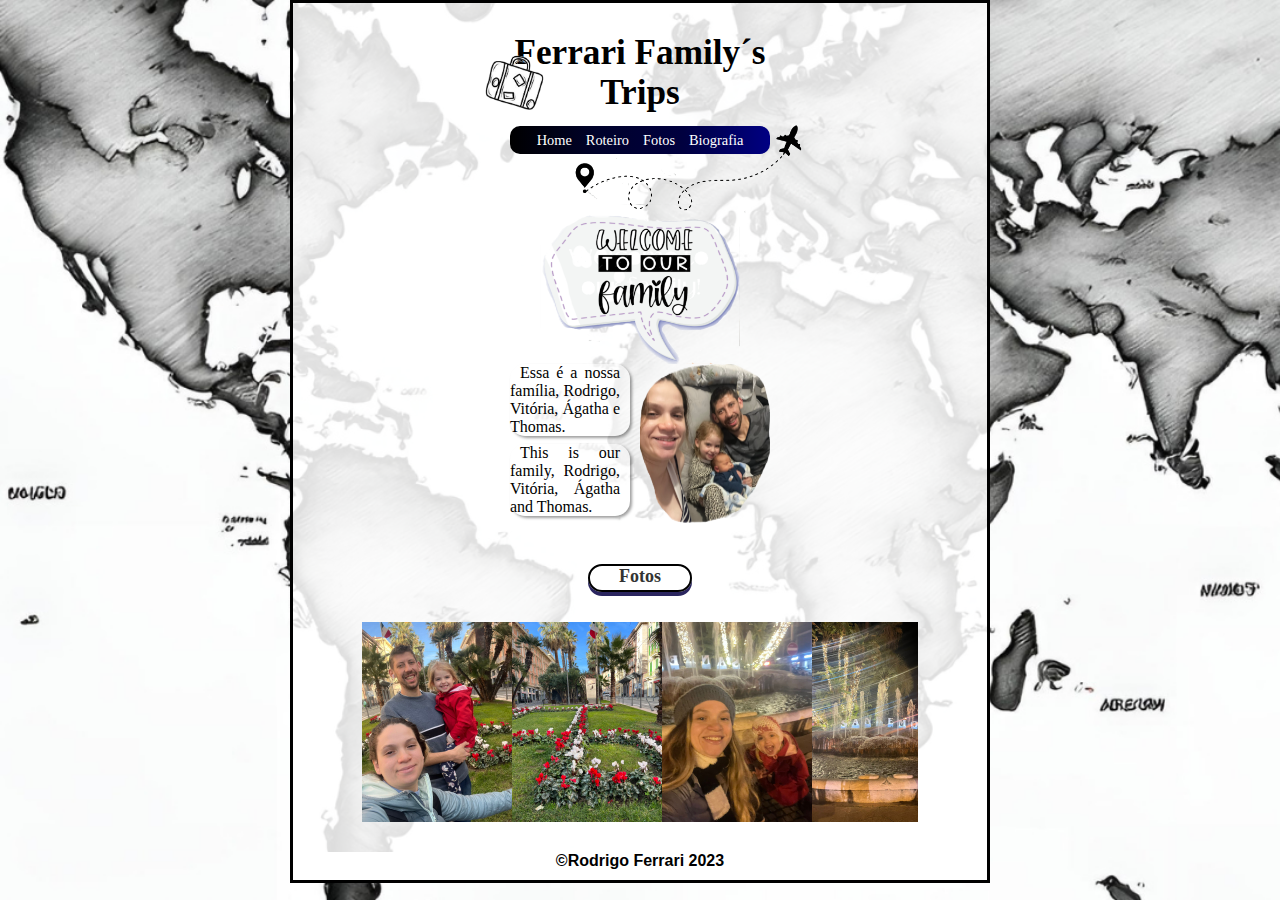
<file: index.html>
<!DOCTYPE html>
<html lang="pt-br">
<head>
    <meta charset="UTF-8">
    <meta name="viewport" content="width=device-width, initial-scale=1.0">
    <link rel="stylesheet" href="style/estilo.css">
    <title>Ferrari Family</title>

</head>
<body>
    
        <section>
            <header>
                <div class="container">
                    <h1>Ferrari Family´s <br> Trips</h1>
                    <img id="mala" src="imagens/mala.png" alt="Mala Viagem">
                </div>
            </header>
            <div class="container">
                <nav>
                    <a href="index.html" rel="next" target="_self">Home</a>
                    <a href="roteiro.html" rel="next" target="_self">Roteiro</a>
                    <a href="fotos.html" rel="next" target="_self">Fotos</a>
                    <a href="biografia.html" rel="next" target="_self">Biografia</a>

                </nav>
                <img id="aviao" src="imagens/aviao.png" alt="Gps">
            </div>
           
        
            <main>
                <img id="balao" src="imagens/balao.png" alt="Balão Welcome">
                
                <div class="container">
                    <div><p>Essa é a nossa família, Rodrigo, Vitória, Ágatha e Thomas.
                        <p>This is our family, Rodrigo, Vitória, Ágatha and Thomas.</p>
                    </p></div>
                    <img id="familia" src="imagens/familia.png" alt="Foto da Família">
                </div>
                <h2>Fotos</h2>
                <div id="galeria">
                    <div id="fotos">
                        <img src="imagens/imagens-travel/sr1.jpg" alt="foto sanremo">
                        <img src="imagens/imagens-travel/sr2.jpg" alt="foto sanremo">
                        <img src="imagens/imagens-travel/sr3.jpg" alt="foto sanremo">
                        <img src="imagens/imagens-travel/sr4.jpg" alt="foto sanremo">
                        <img src="imagens/imagens-travel/sr5.jpg" alt="foto sanremo">
                        <img src="imagens/imagens-travel/sr6.jpg" alt="foto sanremo">
                        
                        
                    </div>
                    
                </div>

               
               
                
            </main>
            <footer>&copy;Rodrigo Ferrari 2023</footer>
        </section>

   


</body>
</html>
</file>
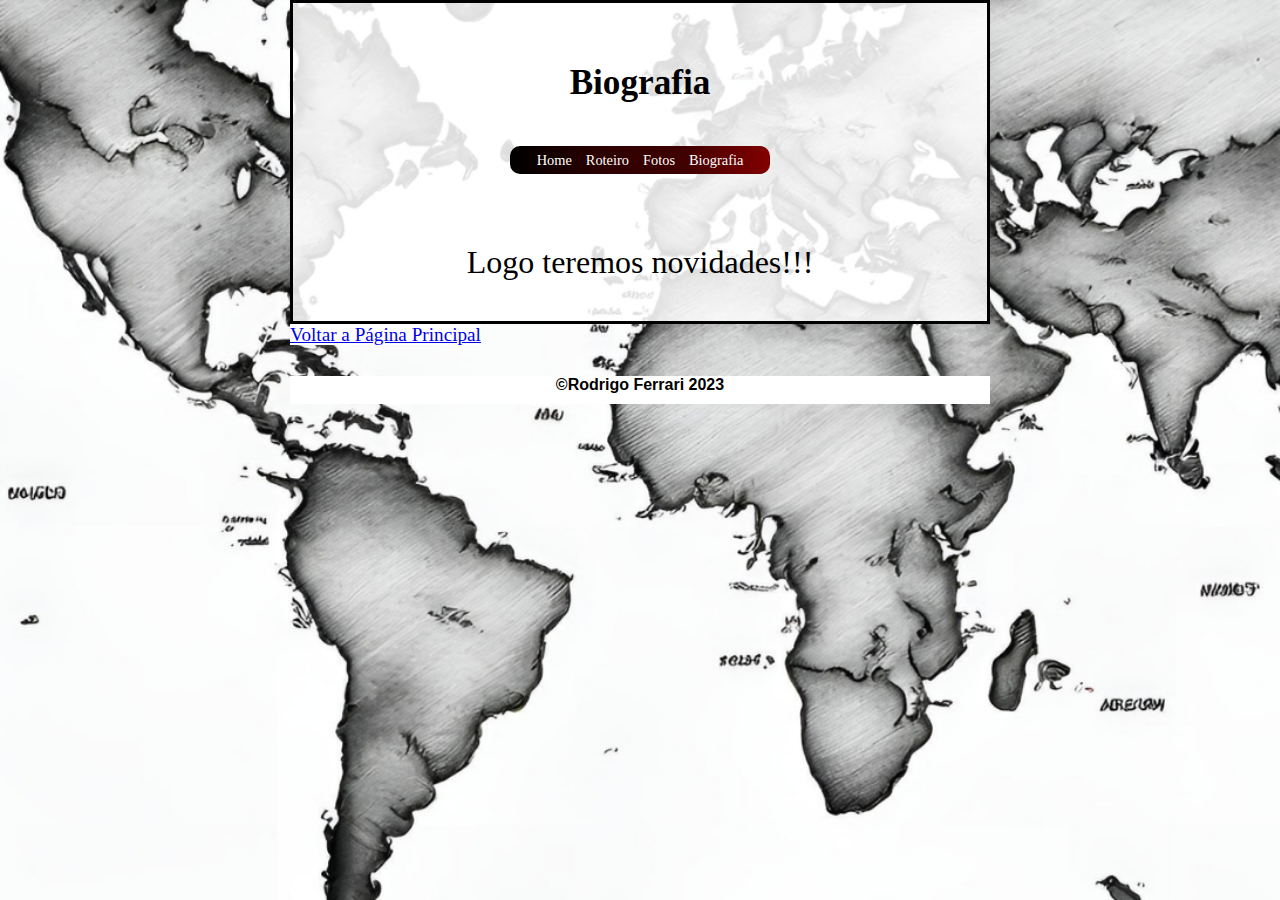
<file: biografia.html>
<!DOCTYPE html>
<html lang="pt-br">
<head>
    <meta charset="UTF-8">
    <meta name="viewport" content="width=device-width, initial-scale=1.0">
    <link rel="stylesheet" href="style/estilo.css">
    <title>Roteiros</title>
</head>
<body>
    <section class="secundaria">
        <header>
            <h1>Biografia</h1>
        </header>
        <div class="container">
            <nav>
                <a href="index.html" rel="next" target="_self">Home</a>
                <a href="roteiro.html" rel="next" target="_self">Roteiro</a>
                <a href="fotos.html" rel="next" target="_self">Fotos</a>
                <a href="biografia.html" rel="next" target="_self">Biografia</a>
            </nav>
            
        </div>
        <main>
            <p>Logo teremos novidades!!!</p>
        </main>
        
    </section>

    <a href="index.html" class="retornar" rel="prev" target="_self">Voltar a Página Principal </a>

    <footer>&copy;Rodrigo Ferrari 2023</footer>
    
</body>
</html>
</file>
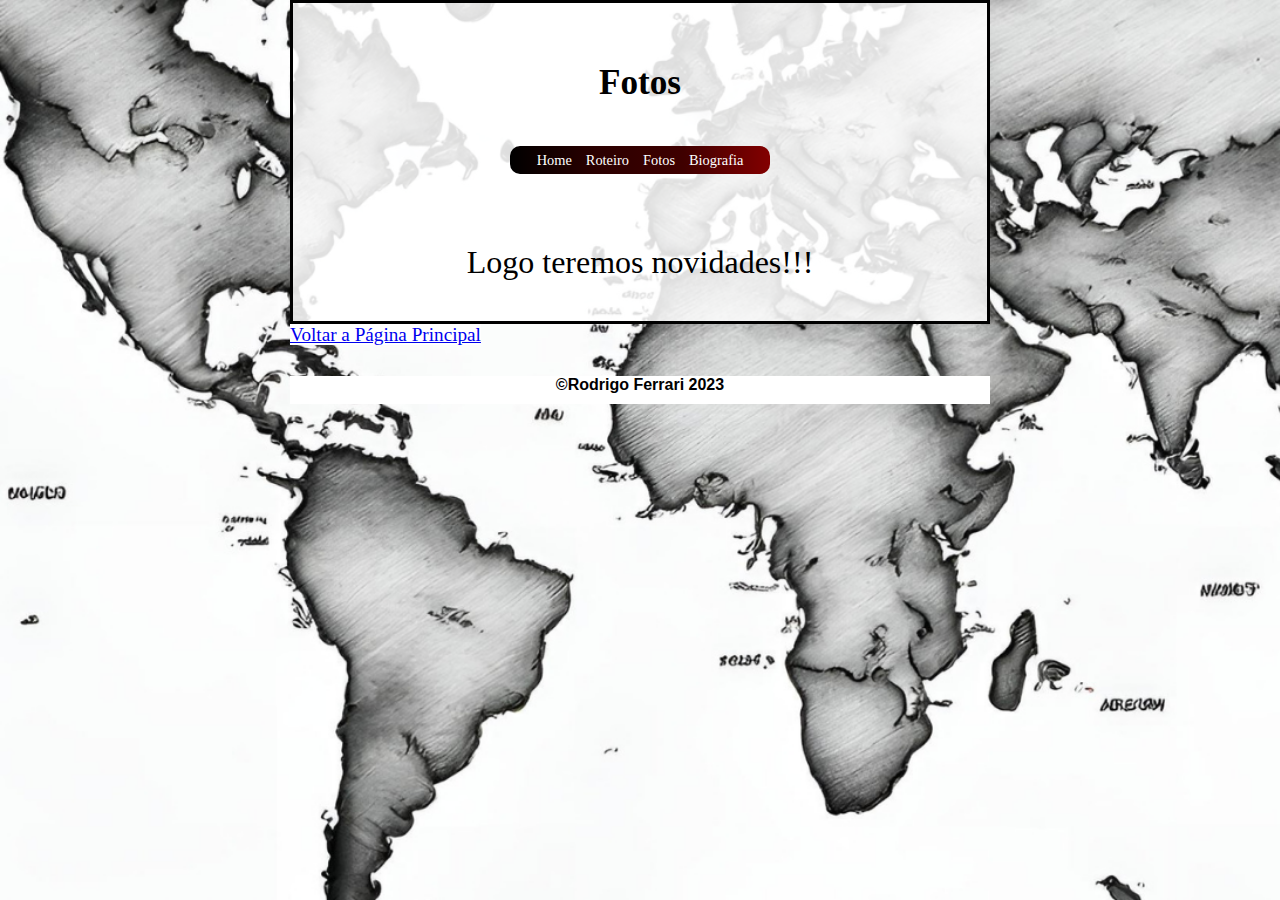
<file: fotos.html>
<!DOCTYPE html>
<html lang="pt-br">
<head>
    <meta charset="UTF-8">
    <meta name="viewport" content="width=device-width, initial-scale=1.0">
    <link rel="stylesheet" href="style/estilo.css">
    <title>Roteiros</title>
</head>
<body>
    <section class="secundaria">
        <header>
            <h1>Fotos</h1>
        </header>
        <div class="container">
            <nav>
                <a href="index.html" rel="next" target="_self">Home</a>
                <a href="roteiro.html" rel="next" target="_self">Roteiro</a>
                <a href="fotos.html" rel="next" target="_self">Fotos</a>
                <a href="biografia.html" rel="next" target="_self">Biografia</a>
            </nav>
            
        </div>
        <main>
            <p>Logo teremos novidades!!!</p>
        </main>
        
    </section>

    <a href="index.html" class="retornar" rel="prev" target="_self">Voltar a Página Principal </a>

    <footer>&copy;Rodrigo Ferrari 2023</footer>
    
</body>
</html>
</file>
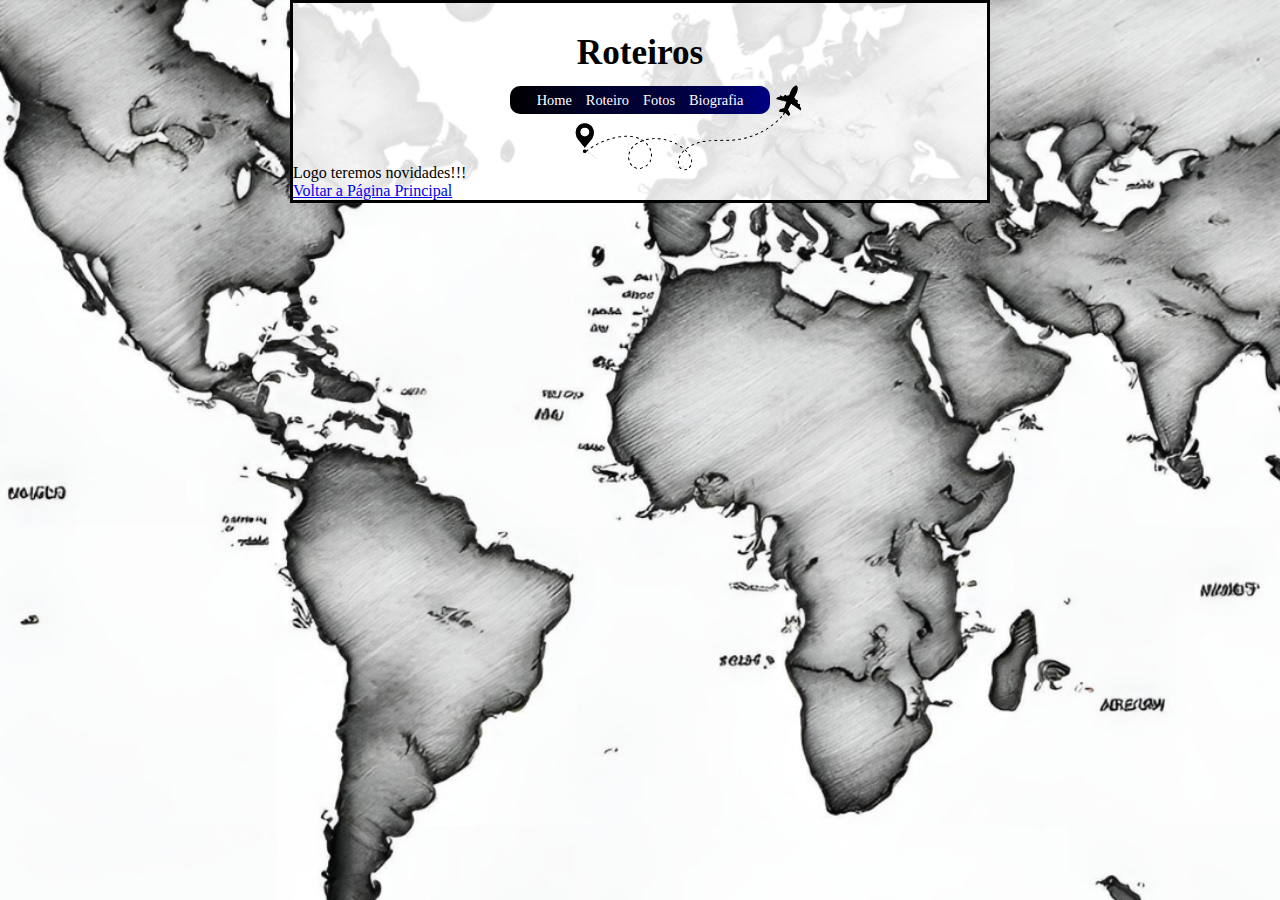
<file: roteiro.html>
<!DOCTYPE html>
<html lang="pt-br">
<head>
    <meta charset="UTF-8">
    <meta name="viewport" content="width=device-width, initial-scale=1.0">
    <link rel="stylesheet" href="style/estilo.css">
    <title>Roteiros</title>
</head>
<body>
    <section>
        <header class="titulo">
            <h1 class="titulo">Roteiros</h1>
        </header>
        <div class="container">
            <nav>
                <a href="index.html" rel="next" target="_self">Home</a>
                <a href="roteiro.html" rel="next" target="_self">Roteiro</a>
                <a href="@">Fotos</a>
                <a href="@">Biografia</a>
            </nav>
            <img id="aviao" src="imagens/aviao.png" alt="Gps">
        </div>
        <main>
            <p>Logo teremos novidades!!!</p>
        </main>
        <a href="index.html" rel="prev" target="_self">Voltar a Página Principal </a>
    </section>
    
</body>
</html>
</file>
<file: style/estilo.css>
@charset "UTF-8";
 *{
    margin: 0px;
    padding: 0px;
 }

html body{
   
    background-color: black;
    background-image: url(imagens/fundo-mapa.png);
    
    background-repeat: no-repeat;
    background-size: cover;
    background-attachment: fixed;



    width: 85vw;
    max-width: 700px;
  

    margin: auto;


}


section{
    
    background: rgba(255, 255, 255, 0.866);
    

    border: solid black;
    
}





.container{
     display: flex;
     justify-content: center;
}



header h1{

   
    text-align: center;
    font-size: 2.2em;
    margin-bottom: 10px;
    padding: 3px;
    padding-top: 30px;
        
 }

 
 
 


 header #mala{
   

    width: 60px;
    
    position: absolute;

    transform: translate(-208%, 92% );



        
 }

   



nav{
    background-image:linear-gradient(to right, black,rgb(0, 2, 43),rgb(0, 0, 63),rgb(0, 0, 131));
    padding: 5px;
    width: 250px;
    margin: auto;

    border-radius: 10px;
    text-align: center;

    margin-bottom: 50px;
    z-index: 1;
    
}
nav a{
    font-size: 0.9em;
    color: white;
    padding: 3px;
    margin: 2px;
    text-decoration: none;
    
   
}
nav a:hover{
    text-decoration: underline;
    color: gray;
    text-transform: uppercase;
}



#aviao{
   
    width: 250px;
    
    position: absolute;
    transform: translate(21%, -4%);
    

 
}

main #balao{
    margin: auto;
    display: block;
   
    width: 200px;
    height: 160px;

}

main div.container p{
    width: 110px;
    
    padding-right: 10px;
    text-indent: 10px;
    text-align: justify;
    background-color: rgba(255, 254, 254, 0.496);
    border-radius: 15px;
    box-shadow: 2px 2px 3px 0px rgba(0, 0, 0, 0.382);
    margin-bottom: 8px;
  
   
}


main img#familia{
    width: 130px;
    padding-left: 10px;
    
    
    
}
main h2{
    font-family: cursive;
    font-size: large;
    font-weight: bold;
    text-align: center;
    padding-bottom: 3px;

    margin: auto;
    margin-top: 40px;

    background-color: rgba(255, 255, 255, 0.736);
    color: rgb(51, 51, 51);

    width: 100px;

    border-radius: 25px;
    border: 2px solid rgb(0, 0, 0);
    box-shadow: 0px 4px 0px 0px rgba(6, 0, 68, 0.856);
    

 
}

main div#galeria{
    width: 80%;
    height: 200px;
    margin: auto;
    background-color: black;
    margin-top: 30px;
    overflow: hidden;
    position: relative;
}

main div div#fotos {

    display: flex;
    height: 200px;
    object-fit: cover;
    animation: scrollAnimation 15s linear infinite;
  }
  @keyframes scrollAnimation {
    
    50% {
        transform: translateX(-246%);
    }
}



section.secundaria header h1{
    margin-top: 30px;
    margin-bottom: 40px;
  
 }

 section.secundaria nav{
    background-image:linear-gradient(to right, black,rgb(43, 0, 0),rgb(63, 0, 0),rgb(131, 0, 0));
 }

section.secundaria main p{
    margin-top: 20px;
    margin-bottom: 40px;
    text-align: center;
    font-size: 2em;
   }

a.retornar{
 background-color: white;
 font-size: 1.2em;


 
}




footer{
    font-family: Arial, Helvetica, sans-serif;
    font-weight: bolder;
    background-color: white;
    text-align: center;
    margin-top: 30px;
    padding-bottom: 10px;
}

@media screen and (min-width:360px) {
    @keyframes scrollAnimation {
      
        50% {
            transform: translateX(-200%);
        }
    }
    
}

@media screen and (min-width:500px) {
    @keyframes scrollAnimation {
      
        50% {
            transform: translateX(-60%);
        }
    }
    
}
</file>
